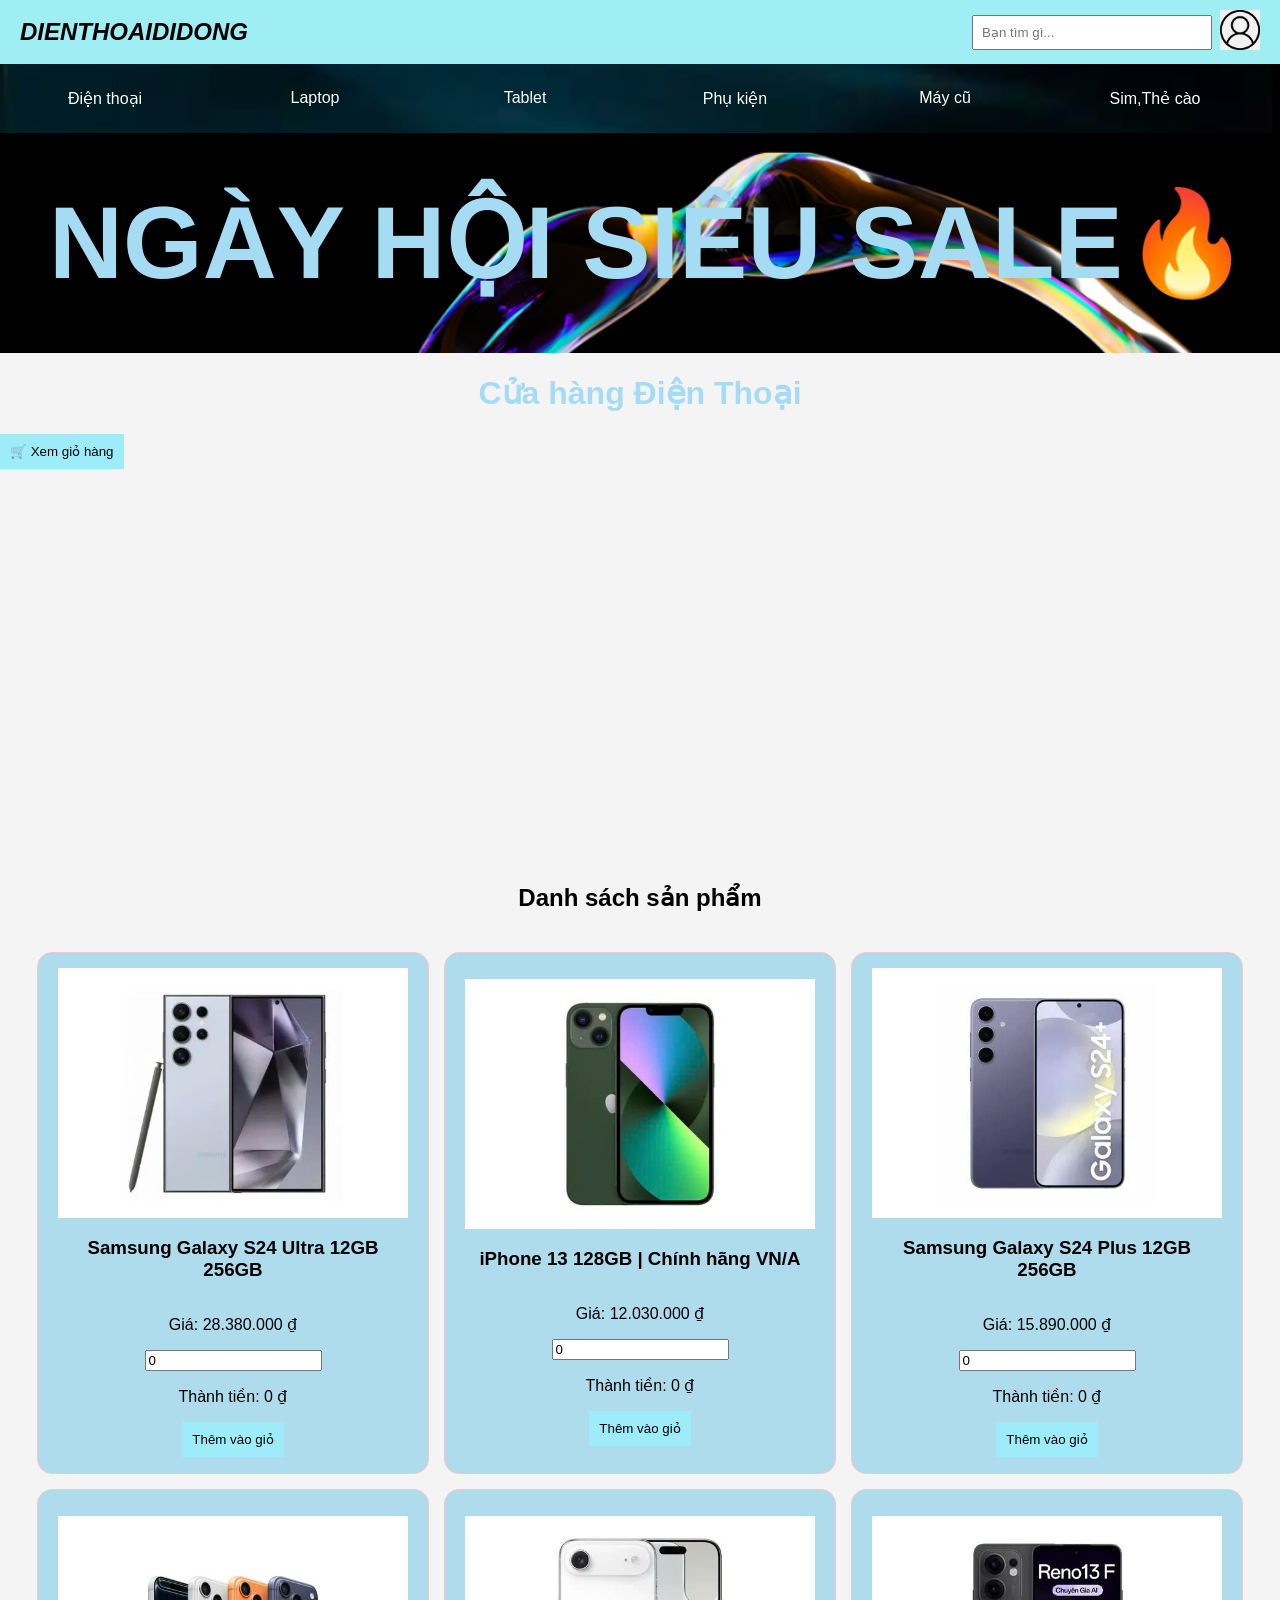
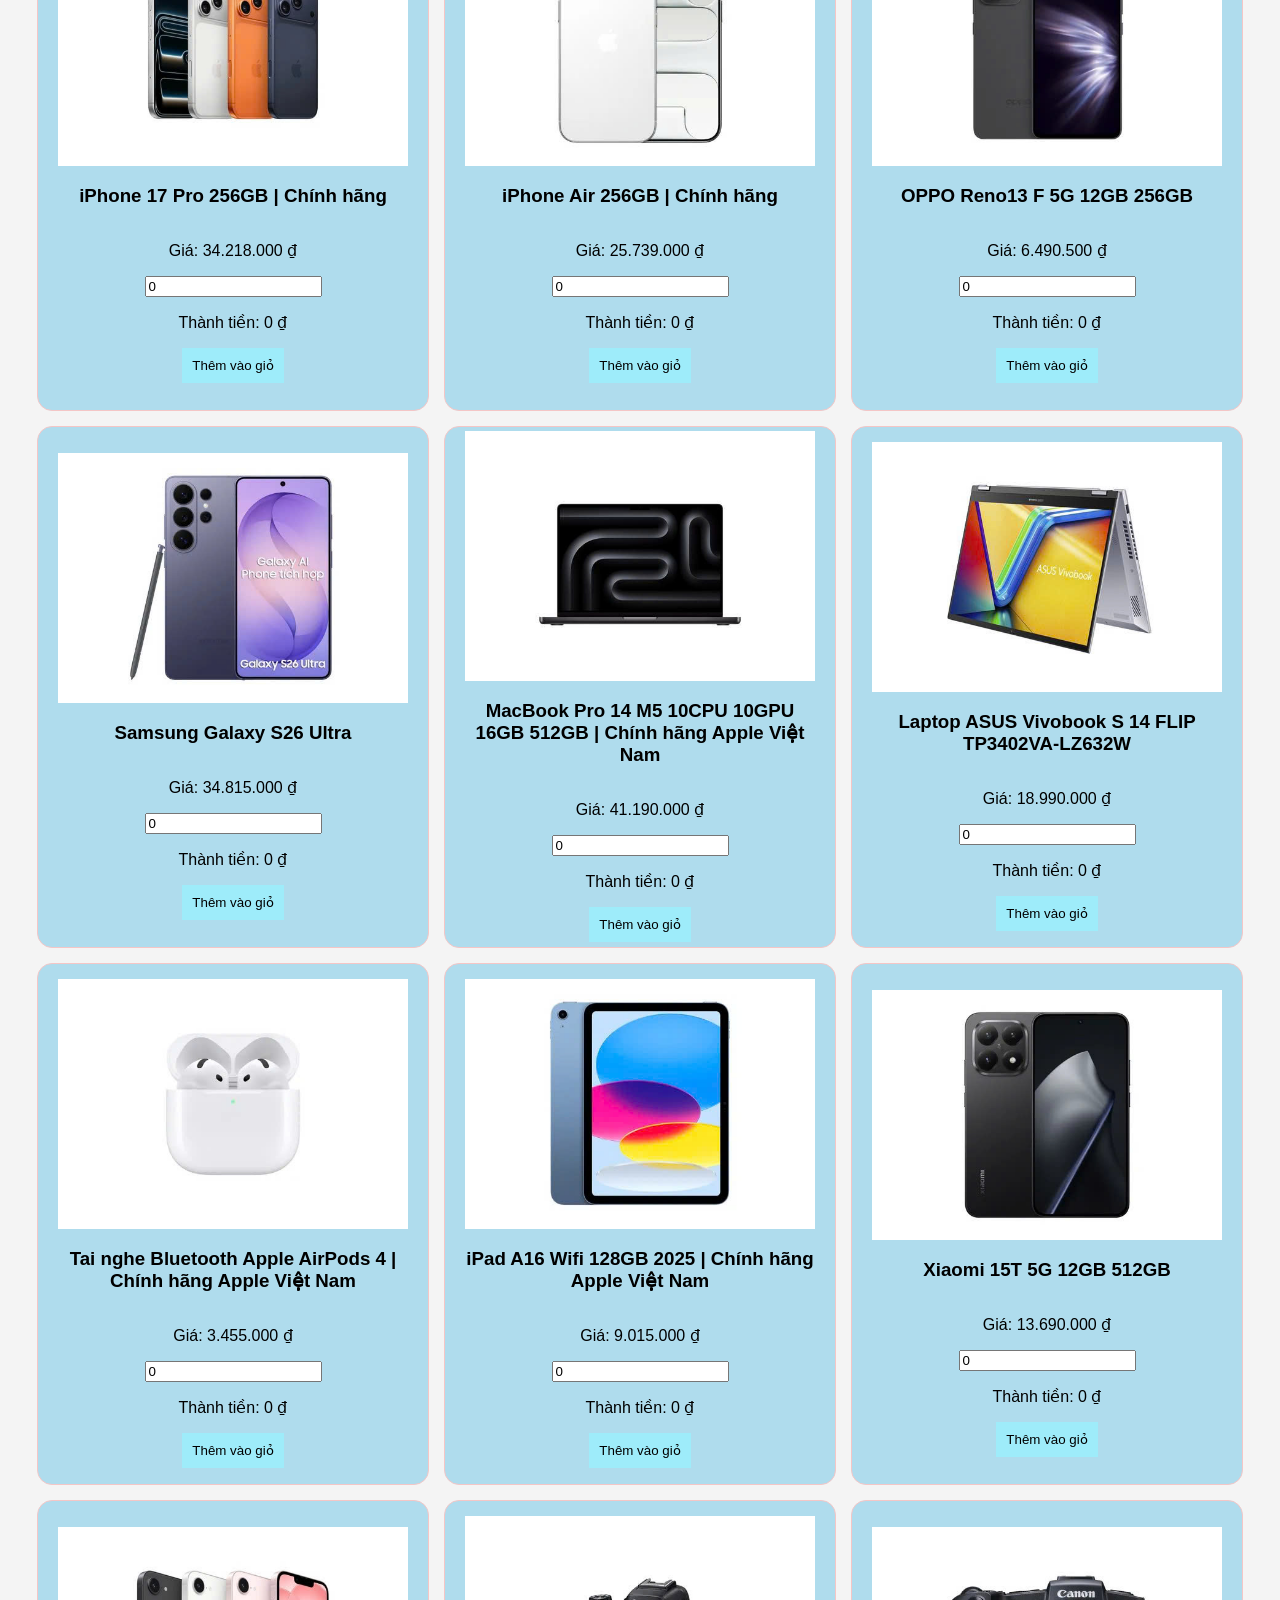
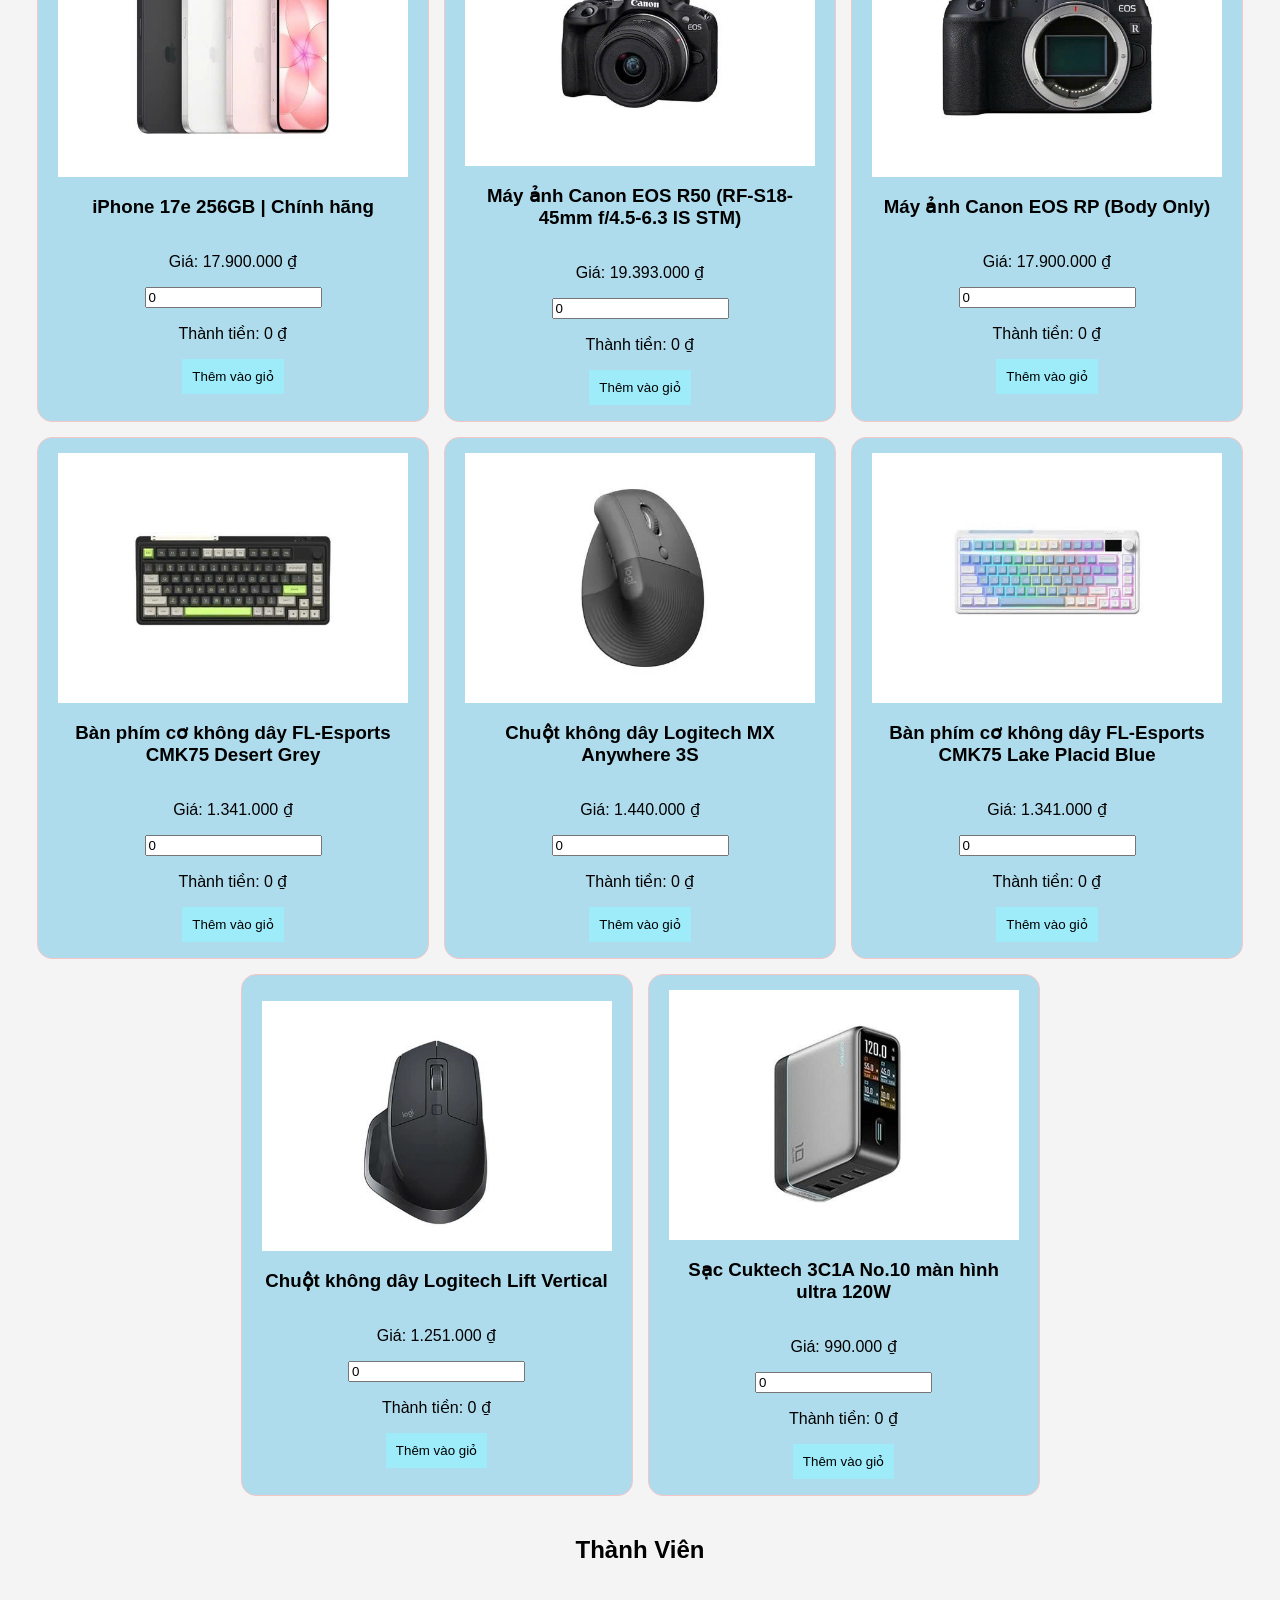
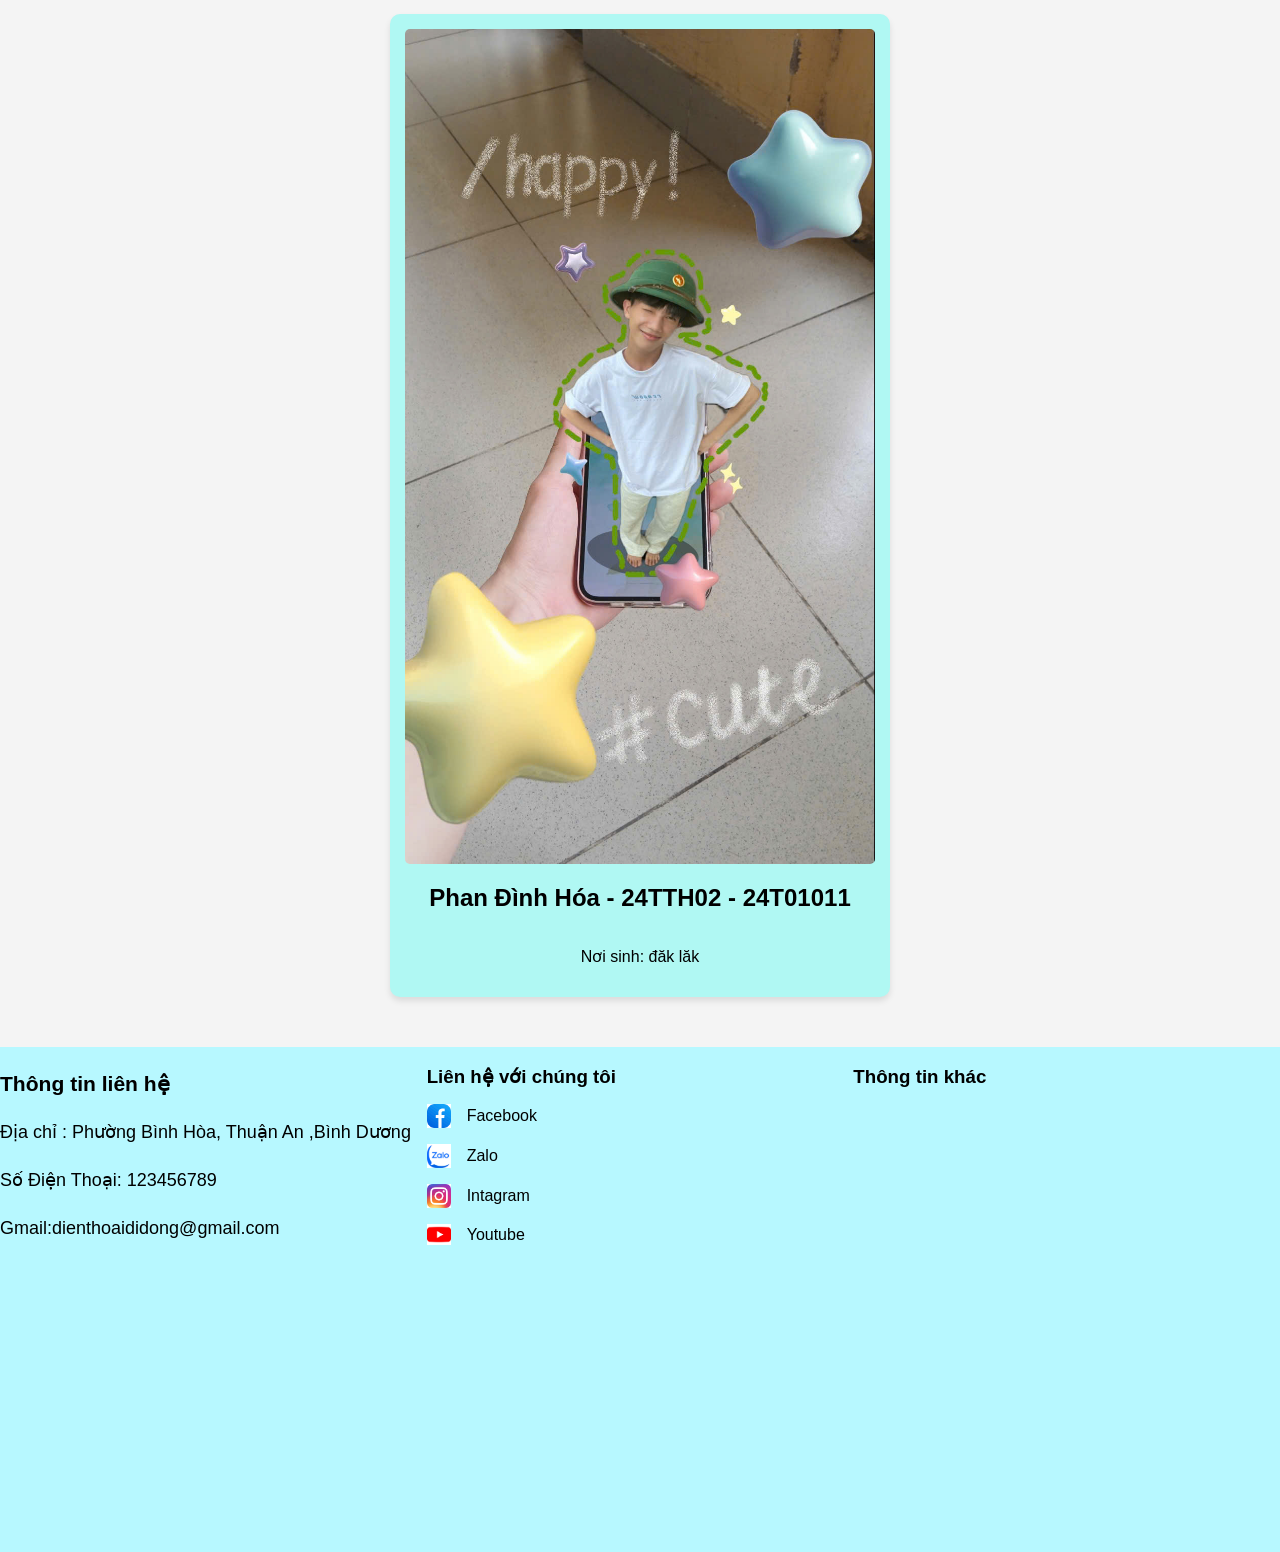
<file: index.html>
<!DOCTYPE html>
<html lang="en">
<head>
    <meta charset="UTF-8">
    <meta name="viewport" content="width=device-width, initial-scale=1.0">
    <title>WEB</title>
    <link rel="stylesheet" href="./style.css">
</head>
<body>
    <header class="sticky">
    <div class="logo"><i>DIENTHOAIDIDONG</i></div>
    <input type="text" placeholder="Bạn tìm gì..." id="search">
    <a href="./login.html"> <button id="dkinguoidung"> <img src="./images/giaodiennguoidung.png" width="40px" height="40px"> </button> </a>
   
</header>

<!-- thanh menu -->
<nav>
    <a href="#">Điện thoại</a>
    <a href="#">Laptop</a>
    <a href="#">Tablet</a>
    <a href="#">Phụ kiện</a>
    <a href="#">Máy cũ</a>
    <a href="#">Sim,Thẻ cào</a>
</nav>

<!-- BANNER -->
<div class="banner">
    <h1> NGÀY HỘI SIÊU SALE🔥</h1>
</div>
      <h1> Cửa hàng Điện Thoại</h1>
  <button onclick="xemGio()">🛒 Xem giỏ hàng</button>

<!--sản phẩn -->
<main>


<div class="banner1">
    <iframe width="560" height="315" src="https://www.youtube.com/embed/lTrdB7m7QZs?si=MemDvectXWDDPGXm" title="YouTube video player" frameborder="0" allow="accelerometer; autoplay; clipboard-write; encrypted-media; gyroscope; picture-in-picture; web-share" referrerpolicy="strict-origin-when-cross-origin" allowfullscreen></iframe>
    <iframe width="560" height="315" src="https://www.youtube.com/embed/-etoRi1t2co?si=XYzmZiqnxnq7bZLZ" title="YouTube video player" frameborder="0" allow="accelerometer; autoplay; clipboard-write; encrypted-media; gyroscope; picture-in-picture; web-share" referrerpolicy="strict-origin-when-cross-origin" allowfullscreen></iframe>
    <iframe width="560" height="315" src="https://www.youtube.com/embed/vyvzOTIN2cM?si=UJXcyWmmf9mqgp5A" title="YouTube video player" frameborder="0" allow="accelerometer; autoplay; clipboard-write; encrypted-media; gyroscope; picture-in-picture; web-share" referrerpolicy="strict-origin-when-cross-origin" allowfullscreen></iframe>
</div>
<h2>Danh sách sản phẩm</h2>
<div class="phone-container" id="cacloaidienthoai"></div>

<h2>Thành Viên</h2>
<div class="card-container" id="card-container"></div>



<!-- FOOTER -->
<div id="footer-container"></div>

    <script>
        fetch("footer.html")
        .then(dulieu =>dulieu.text())
        .then(thongtin => { document.getElementById("footer-container").innerHTML=thongtin })
    </script>

<script src="./js/data.js"></script>
<script src="./js/cart.js"></script>
<script src="./js/render.js"></script>
<script src="./js/main.js"></script>
<script src="./js/thanhvien.js"></script>
</body>
</html>
</file>
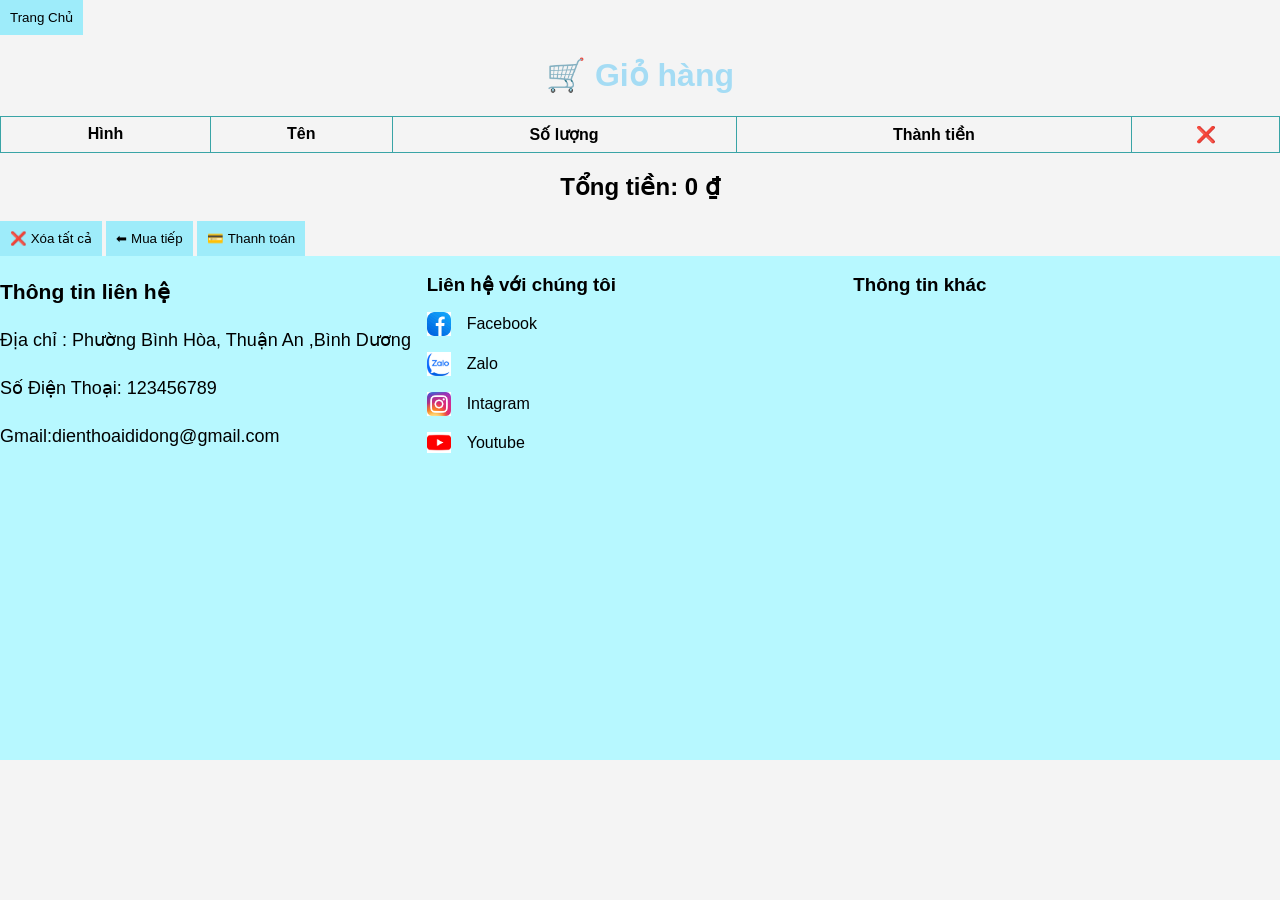
<file: cart.html>
<!DOCTYPE html>
<html lang="vi">
<head>
<meta charset="UTF-8">
<title>Giỏ hàng</title>
<link rel="stylesheet" href="style.css">
</head>
<body>
<button id="backhome"> Trang Chủ </button>
    <div> </div>

<h1>🛒 Giỏ hàng</h1>

<table border="1" width="100%">
  <thead>
    <tr>
      <th>Hình</th>
      <th>Tên</th>
      <th>Số lượng</th>
      <th>Thành tiền</th>
      <th>❌</th>
    </tr>
  </thead>
  <tbody id="gioHangBody"></tbody>
</table>

<h2>Tổng tiền: <span id="tongTien"></span></h2>

<button onclick="xoaHet()">❌ Xóa tất cả</button>
<button onclick="location.href='index.html'">⬅ Mua tiếp</button>

<button onclick="thanhToan()" class="btn-pay">💳 Thanh toán</button>

<!-- FOOTER -->
<div id="footer-container"></div>

    <script>
        fetch("footer.html")
        .then(dulieu =>dulieu.text())
        .then(thongtin => { document.getElementById("footer-container").innerHTML=thongtin })
    </script>

<script src="./js/data.js"></script>
<script src="./js/cart.js"></script>
<script src="./js/cart-page.js"></script>
</body>
</html>
</file>
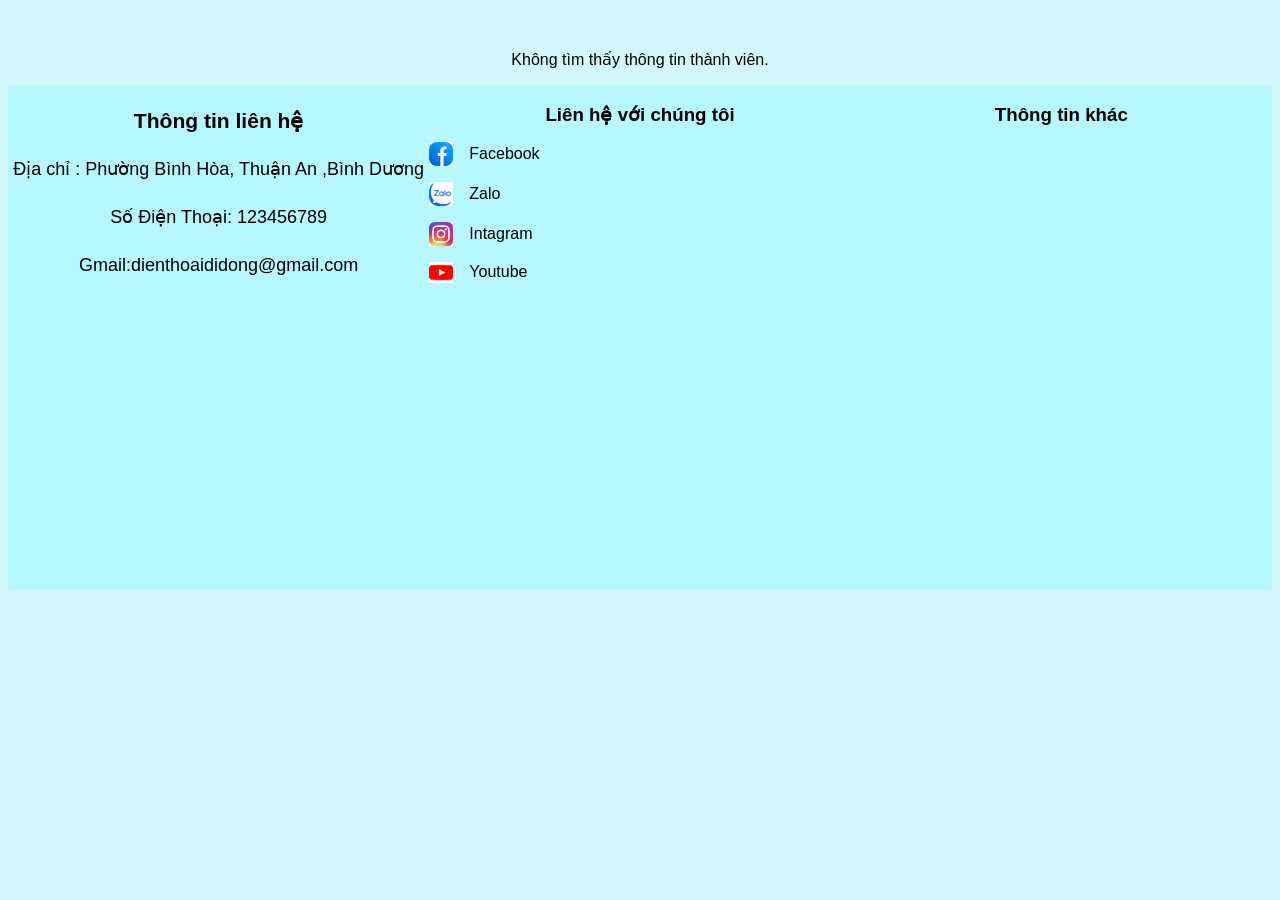
<file: chitietthanhvien.html>
<!DOCTYPE html>
<html lang="en">
<head>
    <meta charset="UTF-8">
    <meta name="viewport" content="width=device-width, initial-scale=1.0">
    <title> Trang Chi Tiet</title>
    <link rel="stylesheet" href="./thanhvien.css">
</head>
<body>
    <p style="color: rgb(15, 65, 65); font-family: 'Times New Roman', Times, serif ;font-size: xx-large;"  > Thành Viên </p>
    <div id="noidung"> </div>


    <button id="backhome"> Trang Chủ </button>
    <div> </div>

    <script src="./js/chitietthanhvien.js"></script>

   <!-- FOOTER -->
<div id="footer-container"></div>

    <script>
        fetch("footer.html")
        .then(dulieu =>dulieu.text())
        .then(thongtin => { document.getElementById("footer-container").innerHTML=thongtin })
    </script>

 

</body>
</html>
</file>
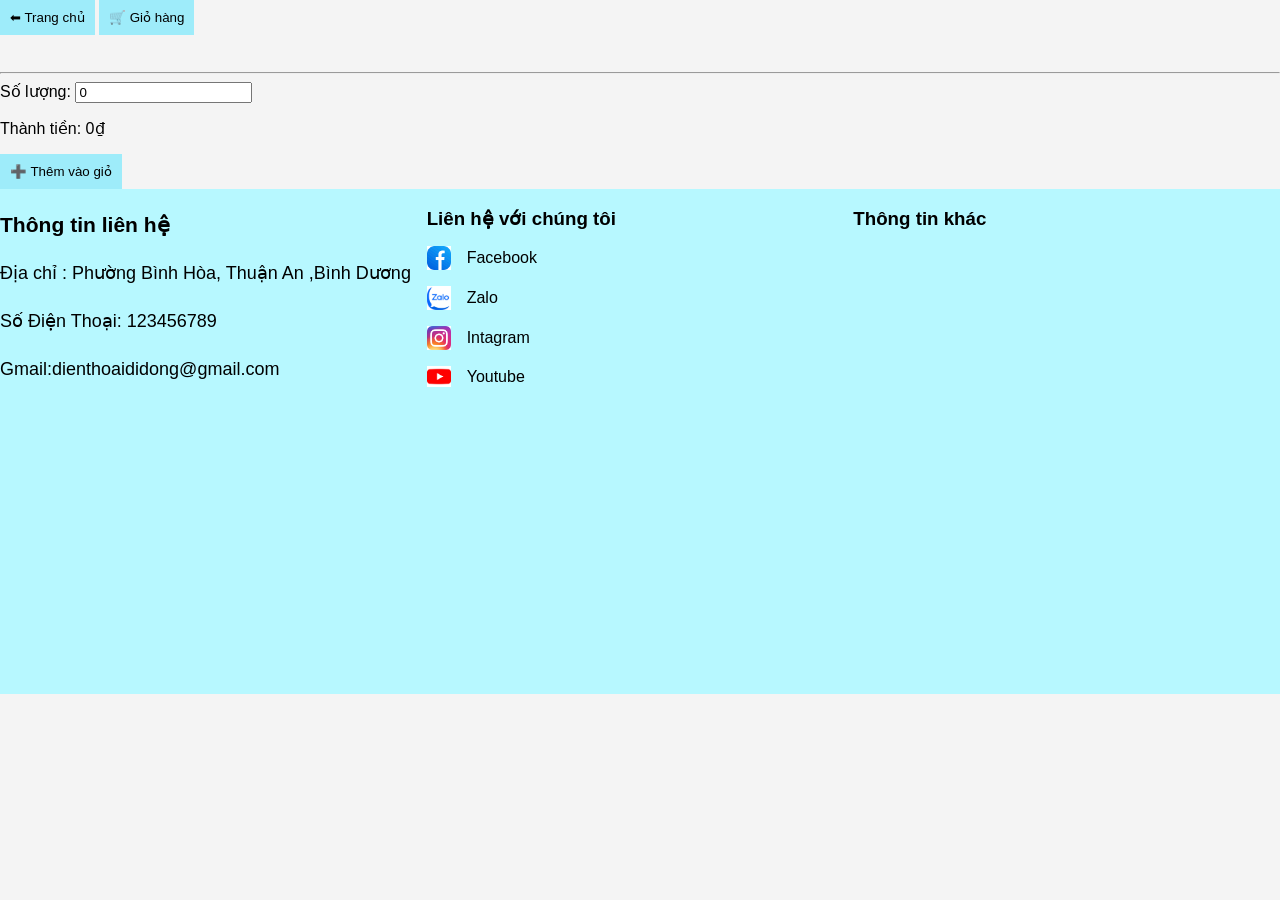
<file: detail.html>
<!DOCTYPE html>
<html lang="vi">
<head>
<meta charset="UTF-8">
<title>Chi tiết sản phẩm</title>
<link rel="stylesheet" href="style.css">
</head>
<body>

<button onclick="back()">⬅ Trang chủ</button>
<button onclick="cart()">🛒 Giỏ hàng</button>

<h1 id="ten"></h1>
<p id="gia"></p>

<div id="gallery" class="gallery"></div>

<p id="moTa"></p>

<hr>

<label>Số lượng:</label>
<input type="number" id="soLuong" value="0" min="0">

<p id="tien">Thành tiền: 0₫</p>

<button onclick="them()">➕ Thêm vào giỏ</button>

<!-- FOOTER -->
<div id="footer-container"></div>

    <script>
        fetch("footer.html")
        .then(dulieu =>dulieu.text())
        .then(thongtin => { document.getElementById("footer-container").innerHTML=thongtin })
    </script>

<script src="./js/data.js"></script>
<script src="./js/cart.js"></script>
<script src="./js/detail.js"></script>
</body>
</html>
</file>
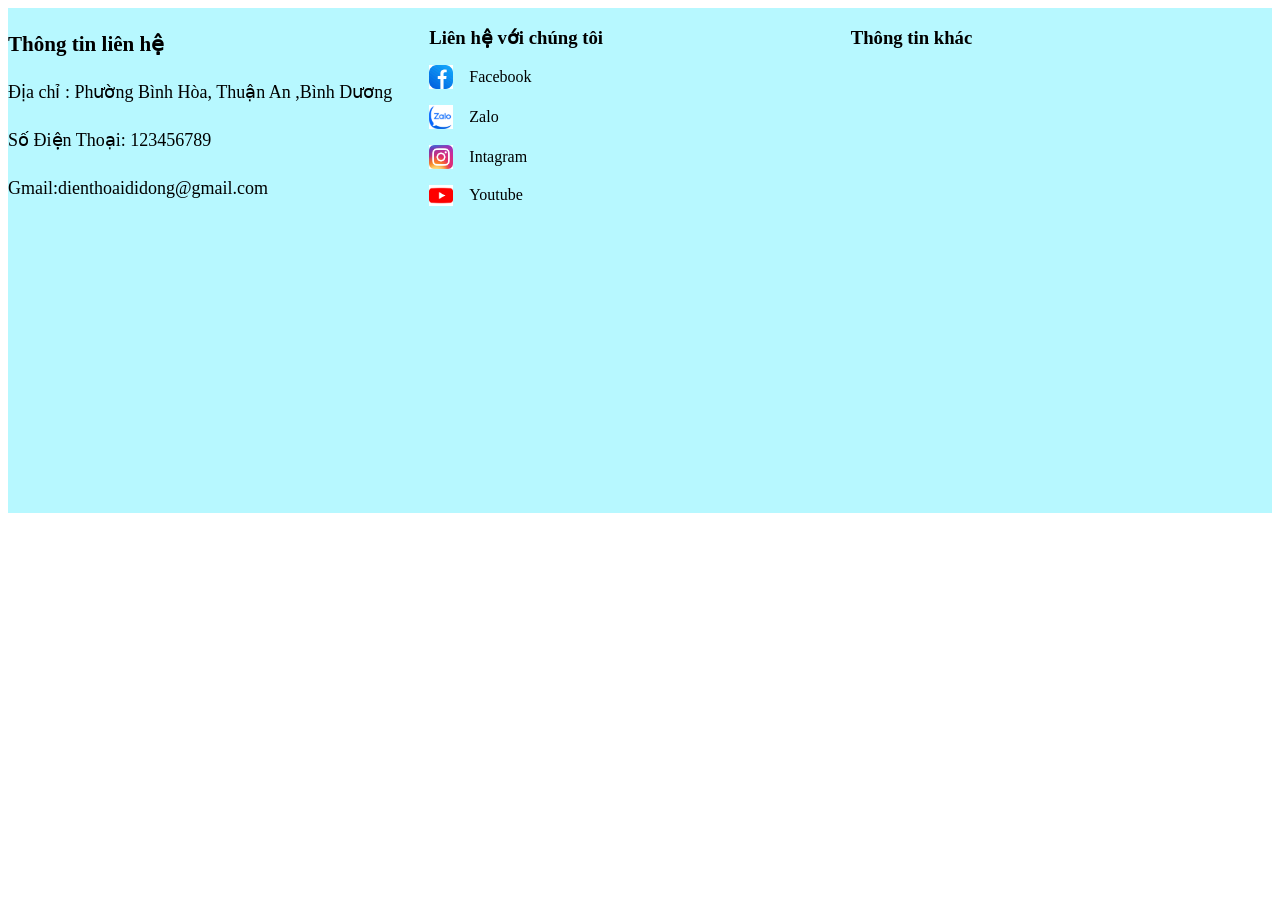
<file: footer.html>
<!DOCTYPE html>
<html lang="en">
<head>
    <meta charset="UTF-8">
    <meta name="viewport" content="width=device-width, initial-scale=1.0">
    <title>footer</title>
    <link rel="stylesheet" href="./footer.css">
</head>
<body>
    <div class="footer-container">
            <div class="footer-chinh">
                <h3>Thông tin liên hệ</h3>
                <p>Địa chỉ : Phường Bình Hòa, Thuận An ,Bình Dương</p>
                <p>Số Điện Thoại: 123456789</p>
                <p>Gmail:dienthoaididong@gmail.com</p>
            </div>

            <div class="footer-info">
                <h3>Liên hệ với chúng tôi</h3>
                <p>
                    <a href="https://www.facebook.com/share/1ATqw3ev4p/" target="_blank">
                        <img src="./images/facebook.jpg">
                        Facebook
                    </a>
                </p>
                <p>
                    <a href="https://zalo.me/0333845247" target="_blank">
                    <img src="./images/zalo.jpg">
                    Zalo
                    </a>
                </p>
                <p>
                    <a href="https://www.instagram.com/phandinhhoa206?igsh=bWYxd3dscnlkeHQx" target="_blank">
                    <img src="./images/intagram.jpg">
                     Intagram
                    </a>
                </p>
                <p>
                    <a href="https://youtube.com/@phandinhhoa206?si=8o5PXu1JFDeOvynD" target="_blank">
                    <img src="./images/youtube.jpg">
                    Youtube
                    </a>
                </p>
            </div>
            <div>
                <h3>Thông tin khác</h3>
                <div class="map">
                                   <iframe src="https://www.google.com/maps/embed?pb=!1m18!1m12!1m3!1d3917.831332635167!2d106.737503074833!3d10.900419889255978!2m3!1f0!2f0!3f0!3m2!1i1024!2i768!4f13.1!3m3!1m2!1s0x3174d83c1116183d%3A0xfa754495eeb43247!2zVHLGsOG7nW5nIFRydW5nIEPhuqVwIEPDtG5nIE5naGnhu4dwIELDrG5oIETGsMahbmc!5e0!3m2!1svi!2s!4v1773757162644!5m2!1svi!2s" width="600" height="450" style="border:0;" allowfullscreen="" loading="lazy" referrerpolicy="no-referrer-when-downgrade"></iframe> 
                </div>

            </div>

    
</body>
</html>
</file>
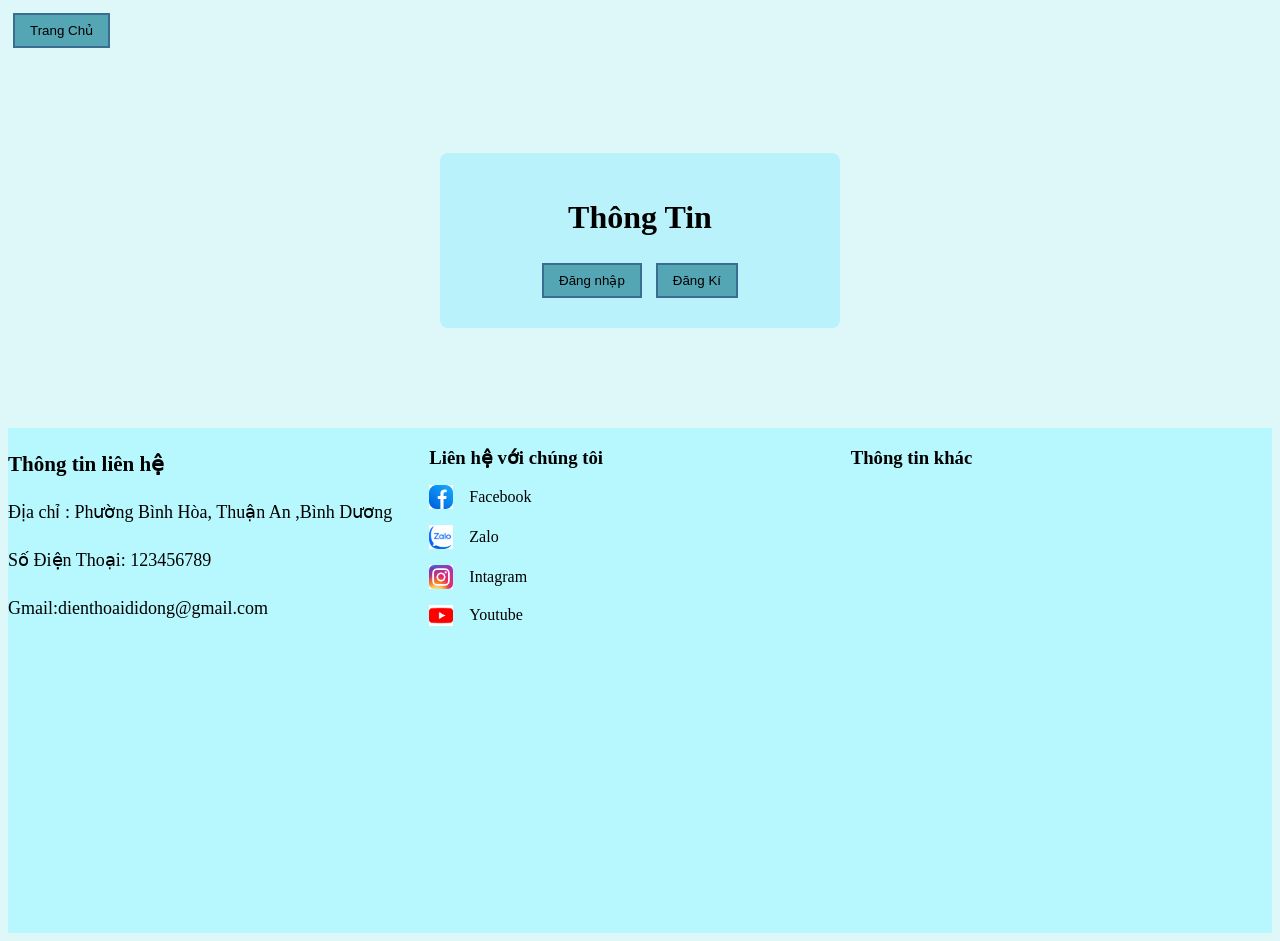
<file: login.html>
<!DOCTYPE html>
<html lang="en">
<head>
    <meta charset="UTF-8">
    <meta name="viewport" content="width=device-width, initial-scale=1.0">
    <title>Dangnhap</title>
    <link rel="stylesheet" href="./login.css">
</head>
<body>
     <button id="backhome"> Trang Chủ </button>
    <div> </div>
  
    <div class="container">
<h1 id="wellcomeText">Thông Tin</h1> 
<div class="button" id="authButtons">
<button id="btnLogin">Đăng nhập</button>
  <button id="btnRegister"> Đăng Kí</button>
</div>  
 
   <button id="logoutBtn" style="display: none;">Đăng Xuất</button>

    </div>
    <!-- form đăng nhập -->
 <div class="form" id="loginForm">
    <h2>đăng nhập</h2>
    <input type="text" id="loginUser" placeholder="Tên Đăng Nhập">
    <input type="password" id="loginPass" placeholder="Mật Khẩu">
<br>
    <button id="loginSubmit"> đăng nhập</button>
    <p>Bạn chưa có tài khoản</p>
    <span onclick="showRegister()">đăng ký</span>
 </div>

 <!-- form đăng kí -->
  <div class="form" id="registerForm">
<h2>đăng kí</h2>
<input type="text" id="registerUser" placeholder="Tên Đăng Nhập">
<input  type="password" id="registerPass" placeholder="Mật Khẩu">
<br>
<button onclick="register()">Đăng Ký</button>
<p>Đã có tài khoản 
    <span onclick="showLogin()">Đăng Nhập</span>
</p>
  </div>
<script>
    function dangNhapThanhCong() {
        document.getElementById("dangxuat").style.display = "inline-block";
    }
</script>
<!-- FOOTER -->
<div id="footer-container"></div>

    <script>
        fetch("footer.html")
        .then(dulieu =>dulieu.text())
        .then(thongtin => { document.getElementById("footer-container").innerHTML=thongtin })
    </script>
 <script src="./js/login.js"></script>
</body>
</html>
</file>
<file: style.css>
body {
    margin: 0;
    font-family: Arial;
    background: #f4f4f4;
    /* chặn thanh cuộn ngang */
   overflow-x: hidden;
}


/* HEADER */
header {
    background: #a1eeee;
    padding: 15px;
    display: flex;
    justify-content: space-between;
    align-items: center;
}

.logo {
    font-size: 24px;
    font-weight: bold;
}

header input {
    width: 300px;
    padding: 8px;
}

.sticky {
    display: flex;
    align-items: center;
    padding: 10px 20px;
    background: rgb(159, 238, 244);
    position: sticky;
    top: 0;
}


#search {
    width: 220px;
    margin-left: auto;
    margin-right: 8px;
}

#dkinguoidung {
    background: transparent;
    border: none;
    cursor: pointer;
    padding: 0;
}

/* MENU */
nav {
    display:flex;
    background-image: url("./images/banner2.png");
    padding: 10px;
 background-size: cover;
}

nav a {
    flex:1;
    color: white;
    text-align: center;
    padding: 15px 0;
    margin-right: 20px;
    text-decoration: none;

}

/* BANNER */
.banner {
    display: flex;
    background-image: url("./images/banner1.png");
   padding: 10px;
 background-size: cover;
 width: 100%;
 height: 200px;
 text-align: center;
  align-items: center;      /*  căn giữa dọc */
  justify-content: center;   /* căn giữa ngang */
  font-size: 50px;
}

.banner1{
    display: flex;
    gap: 70px;
    padding: 40px;
}
.banner h1 {
   
    font-size: 8vw; /* Chữ sẽ luôn chiếm 8% độ rộng màn hình */
    text-align: center;
    white-space: nowrap; /* Giữ chữ trên một hàng nếu cần */
}
h1{
     color:rgb(165, 220, 244);
    text-align: center;
    
}

h2{
    color:rgb(0, 0, 0);
    text-align: center;
} 


/* PRODUCTS */
.phone-container {
   display: grid;
    /* grid-template-columns:1fr 1fr 1fr 1fr ; */
    gap: 20px;
    padding: 20px;
   grid-template-columns: repeat(auto-fit,minmax(300px,1fr));
}

.phone-card {
  border: 1px solid #f4c6c6;
   background-color: rgb(175, 220, 237);
   border-radius: 15px;
  padding: 20px;
  width: 350px;
  height: 480px;
  
  display: flex;
  flex-direction: column;
  text-align: center;
  align-items: center;      /*  căn giữa dọc */
  justify-content: center;   /* căn giữa ngang */
   
}

.phone-card img {
   
    width: 100%;
    height: 250px;
    object-fit: contain;
    background: white;
    padding: 15px;
    box-sizing: border-box;
    display: block;
}
  
.card-container {
    display: flex;
    gap: 20px;
    margin: 50px auto;
    flex-wrap: wrap;
    width: 500px;
     align-items: center;      /*  căn giữa dọc */
  justify-content: center;   /* căn giữa ngang */
}
.card {
    background: rgb(176, 248, 243);
    padding: 15px;
    border-radius: 10px;
    box-shadow: 0 4px 6px rgba(0, 0, 0, 0.1);
    text-align: center;
       width: 500px;
     align-items: center;      /*  căn giữa dọc */
  display: flex;
  flex-direction: column;
  align-items: center;
}


.card img {
       width: 100%;
    height: auto;
    object-fit: cover;
    border-radius: 5px;
}

button {
    background: rgb(158, 236, 250);
    border: none;
    padding: 10px;
    cursor: pointer;     /* biến trỏ chuột thành bàn tay*/
}
button:hover {
    background: rgb(64, 167, 174);
}

/* FOOTER */
footer {
    background: #333;
    color: white;
    text-align: center;
    padding: 15px;
}



.container{
     margin:0 auto;
    width: 1200PX;
}

.gallery {
  display: flex;
  gap: 10px;
  margin: 10px 0;
}

.thumb {
  width: 100px;
  border: 1px solid #39a4a6;  /*viền dày 1px*/
}


.cart {
  display: none;
  margin-top: 20px;
}

table {
  width: 100%;
  border-collapse: collapse;
}

th, td {
  border: 1px solid #39a4a6;        /*viền dày 1px*/
  padding: 8px;
  text-align: center;
}

.cartBnt{
    background-color: rgb(225, 240, 112);
    font-size: 1.5rem;
    height: 3rem;
    margin-bottom: 2%;
}


#cacloaidienthoai{
    display: flex;
    flex-wrap: wrap;
    gap:15px;
    justify-content: center;
}
</file>
<file: thanhvien.css>
body {
    font-family: Arial, sans-serif;
    text-align: center;
    background-color: #d1f6fb;
}
h1 {
    color: rgb(30, 96, 95);
}
.card-container {
    display: flex;
    gap: 20px;
    margin: 50px auto;
    flex-wrap: wrap;
    width: 90%;
    max-width: 1200px;
     align-items: center;      /*  căn giữa dọc */
  justify-content: center;   /* căn giữa ngang */
}
.card {
    background: rgb(176, 248, 243);
    padding: 15px;
    border-radius: 10px;
    box-shadow: 0 4px 6px rgba(0, 0, 0, 0.1);
    text-align: center;
       width: 90%;
     align-items: center;      /*  căn giữa dọc */
  display: flex;
  flex-direction: column;
  align-items: center;
}


.card img {
       width: 100%;
    height: auto;
    object-fit: cover;
    border-radius: 5px;
}

.name {
    margin-top: 10px;
    font-size: 18px;
    font-weight: bold;
}
.price {
    margin-top: 10px;
    font-size: 18px;
    font-weight: bold;
    color: rgb(44, 158, 187);
}

button {
    background: rgb(158, 236, 250);
    border: none;
    padding: 10px;
    cursor: pointer;     /* biến trỏ chuột thành bàn tay*/
    width: 100px;
    height: 50px;
    border: 2px solid #39a4a6;   /*viền*/
}
button:hover {
    background: rgb(64, 167, 174);
}

.img-hover {
  transition: transform 0.3s ease;
}

.img-hover:hover {
  transform: translateY(-10px);
}


/* HÌNH ẢNH BÊN TRONG */
/* Container chứa các hình ảnh */
.image-gallery {
    display: flex;            /* Xếp các hình trên cùng một hàng */
    justify-content: center;   /* Căn giữa các hình */
    gap: 15px;                /* Khoảng cách giữa các hình */
    flex-wrap: wrap;          /* Tự xuống hàng nếu màn hình nhỏ */
    margin-top: 20px;
    padding: 10px;
    margin: 20px 0;
}

/* Định dạng từng hình ảnh con */
.image-gallery img {
    width: 1000px;             /* Cố định chiều rộng */
    height: 800px;            /* Cố định chiều cao để các hình bằng chằn chặn */
    object-fit: cover;        /* Cực kỳ quan trọng: Giúp ảnh không bị méo khi cố định size */
    border-radius: 12px;      /* Bo góc cho đẹp */
    border: 3px solid #fff;   /* Tạo viền trắng xung quanh */
    box-shadow: 0 4px 8px rgba(0,0,0,0.2); /* Tạo hiệu ứng đổ bóng nhẹ */
    transition: transform 0.3s ease; /* Hiệu ứng mượt mà khi di chuột vào */
    cursor: pointer;
}

/* Hiệu ứng khi di chuột vào (Hover) */
.image-gallery img:hover {
    transform: scale(1.05);   /* Hình hơi phóng to lên một chút */
    box-shadow: 0 8px 16px rgba(0,0,0,0.3);
    border-color: #164e6a;    /* Đổi màu viền khi hover */
}


#noidung {
    text-align: center;
}

/* Nhắm mục tiêu vào hình ảnh lớn trong phần nội dung */
#noidung img {
    display: block;          /* Cho phép căn giữa bằng margin auto */
    margin: 20px auto;       /* Căn giữa hình ảnh và tạo khoảng cách trên dưới */
    max-width: 400px;        /* Giới hạn chiều rộng tối đa (bạn có thể chỉnh số này nhỏ hơn nếu muốn) */
    width: 300px;             /* Đảm bảo hình co giãn tốt trên điện thoại */
    height: auto;            /* Giữ đúng tỉ lệ ảnh, không bị méo */
    border-radius: 15px;     /* Bo góc cho mềm mại giống thư viện ảnh bên dưới */
    box-shadow: 0 10px 20px rgba(0,0,0,0.1); /* Tạo hiệu ứng đổ bóng cho sang trọng */
}
</file>
<file: footer.css>
.footer{
    background-color:#b7f8ff;
    color:white;
    padding:30px 0;
    width: 100%;
    /* background: linear-gradient(to right,#1f1f1f,#2c2c2c); */
}

.footer-container{
    background-color: #b7f8ff;
    width:100%;
    margin:auto;
    display:flex;
    justify-content:space-between;
    /* gap:40px; */
    flex-wrap:wrap;    /*tự động xuống dòng trên đt*/
}

.footer-container > div{
    flex:1;
    min-width: 250px;
}

.footer-container h3{
    margin-bottom:10px;
}

.footer-chinh {
    font-weight: 300;
    font-size: large;
    line-height: 30px;
}

.footer-info img{
    width:24px;
    vertical-align:middle;
    margin-right:8px;
}
.footer-info p {
    display:flex;
    align-items:center;
    gap:8px;
    margin-bottom:12px;
}
@media (max-width:768px){

.footer-container{
flex-direction:column;
width:90%;
gap:25px;
text-align:center;
}

}
.footer-info a{
      display:flex;
    color:rgb(0, 0, 0);              
    text-decoration:none;     /* bỏ gạch chân */
    align-items:center;
    gap:8px;
    justify-content: center;
}

.footer-info a:hover{
    text-decoration:underline; /* hiện gạch chân khi hover */
    opacity:0.8;               /* hover nhẹ */
}

.footer-map .footer-info{
    flex:1;
    min-width:300px;
    margin: 10px;

}

.footer-map iframe{
    width: 100%;
    border-radius: 8px;
}
</file>
<file: login.css>
body{
    font-family: 'Times New Roman', Times, serif;
   background: rgb(222, 247, 249);
}
 
.container{
    width: 350px;
    margin: 100px auto;
    background: rgb(185, 242, 250);
    padding: 25px;
    text-align: center;
    border-radius: 8px;
}
button{
    background: rgb(85, 166, 180);
    padding: 8px 15px;
    margin: 5px;
    cursor: pointer;
    border: 2px solid rgb(58, 109, 143);   /*viền cho nút button*/
}
button:hover {
    background: rgb(102, 237, 237);
}
.form{
    display: none;
    margin-top: 20px;
    background-color: rgba(74, 137, 161, 0.948);
}
input{
    width:90%;
    padding: 8px;
    margin: 8px 0;
}
span{
    color: rgba(255, 0, 0, 0.493);
    cursor: pointer;
}
#loginForm{
    background-color: rgb(176, 247, 253);
    width: 2000px;
    margin: 20px auto;
    text-align: center;
}
#registerForm{
      background-color: rgb(176, 243, 253);
    width: 2000px;
    margin: 20px auto;
    text-align: center;
}

#logoutbtn{
    display: none;
}
</file>
